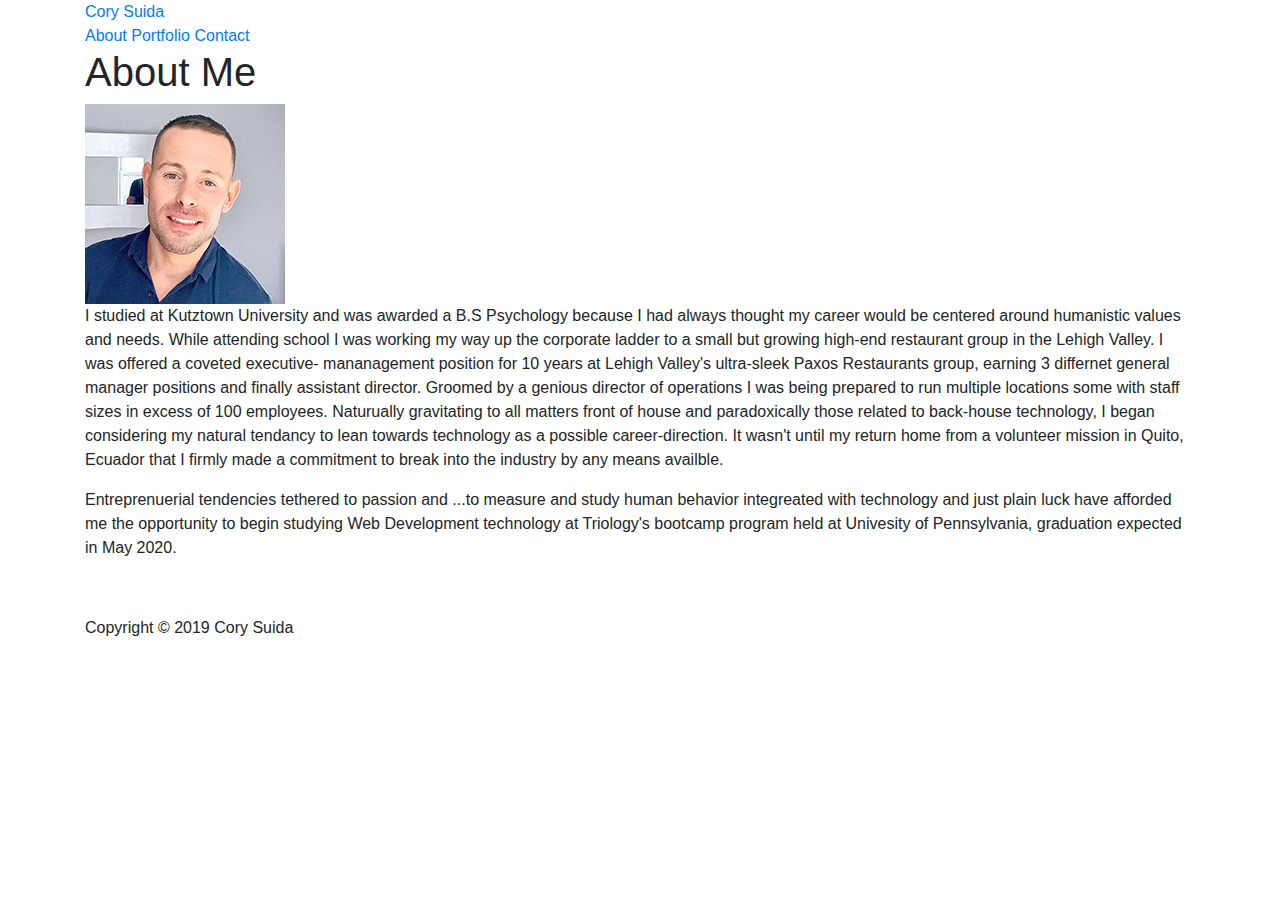
<file: index.html>
<!DOCTYPE html>
<html lang="en">

<head>
    <title>About Me</title>
    <meta charset="utf-8">
    <meta name="viewport" content="width=device-width, initial-scale=1">

    <link rel="stylesheet" href="https://maxcdn.bootstrapcdn.com/bootstrap/4.0.0/css/bootstrap.min.css" integrity="sha384-Gn5384xqQ1aoWXA+058RXPxPg6fy4IWvTNh0E263XmFcJlSAwiGgFAW/dAiS6JXm" crossorigin="anonymous">

    <link rel="stylesheet" href="/assets/style.css">

</head>

<body>
    <header id="masthead">
        <div class="container">
            <a href="index.html" id="logo">Cory Suida</a>
            <nav>
                <a href="active">About</a>
                <a href="portfolio.html">Portfolio</a>
                <a href="contact.html">Contact</a>
            </nav>
        </div>
    </header>

    <div id="main-container" class="container">
        <section class="main-section">
            <h1>About Me</h1>
            <div>
                <img src="assets/images/cory-picture.jpg" alt="Cory Suida Picture"></div>
            <p>I studied at Kutztown University and was awarded a B.S Psychology because I had always thought my career would be centered around humanistic values and needs. While attending school I was working my way up the corporate ladder to a small but
                growing high-end restaurant group in the Lehigh Valley. I was offered a coveted executive- mananagement position for 10 years at Lehigh Valley's ultra-sleek Paxos Restaurants group, earning 3 differnet general manager positions and finally
                assistant director. Groomed by a genious director of operations I was being prepared to run multiple locations some with staff sizes in excess of 100 employees. Naturually gravitating to all matters front of house and paradoxically those
                related to back-house technology, I began considering my natural tendancy to lean towards technology as a possible career-direction. It wasn't until my return home from a volunteer mission in Quito, Ecuador that I firmly made a commitment
                to break into the industry by any means availble. </p>
            <p>Entreprenuerial tendencies tethered to passion and ...to measure and study human behavior integreated with technology and just plain luck have afforded me the opportunity to begin studying Web Development technology at Triology's bootcamp
                program held at Univesity of Pennsylvania, graduation expected in May 2020. </p>
            </br>
            </p>
        </section>
    </div>
    <footer>
        <div class="container">
            <p>Copyright &copy 2019 Cory Suida</p>
        </div>
    </footer>
    <script type="text/javascript" src="https://cdnjs.cloudflare.com/ajax/libs/jquery/3.2.1/jquery.min.js"></script>
    <script src="https://maxcdn.bootstrapcdn.com/bootstrap/4.0.0/js/bootstrap.min.js"></script>
</body>

</html>
</file>
<file: assets/style.css>
* {
    margin: 0;
}

html,
body {
    height: 100%;
}

.wrapper {
    min-height: 100%;
    height: auto !important;
    height: 100% margin: 0 auto;
    -80px;
    /* the bottom margin is th same as the negative value the footer's height */
}

footer,
.push {
    height: 80px/* ./push must be the same height as .footer */
}

footer {
    bottom: 0;
}
</file>
